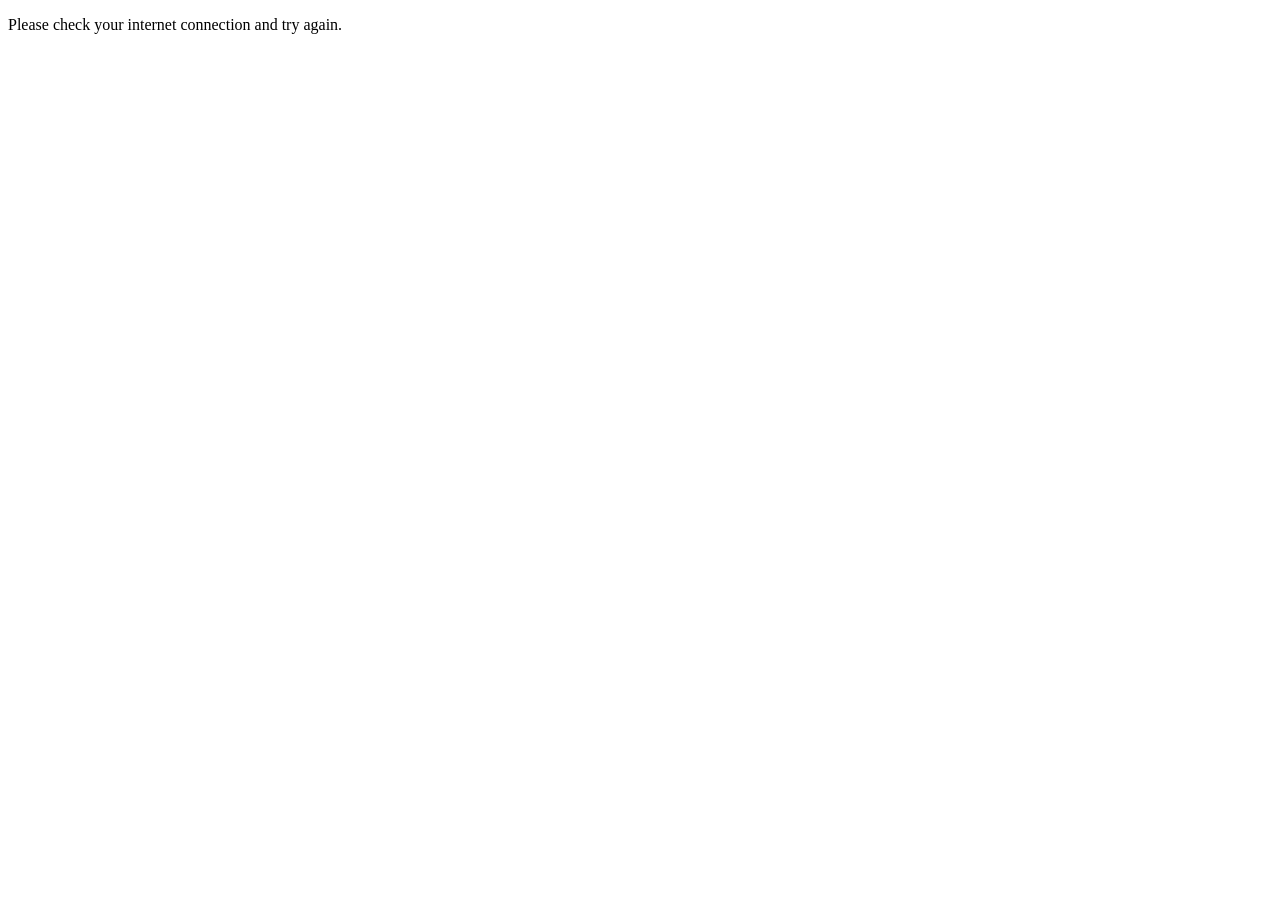
<file: offline.html>
<!DOCTYPE html>
<html lang="en">

<head>
    <meta charset="UTF-8">
    <meta http-equiv="X-UA-Compatible" content="IE=edge">
    <meta name="viewport" content="width=device-width, initial-scale=1.0">
    <title>No Internet Connection</title>
</head>

<body>
    <p>Please check your internet connection and try again.</p>
</body>

</html>
</file>
